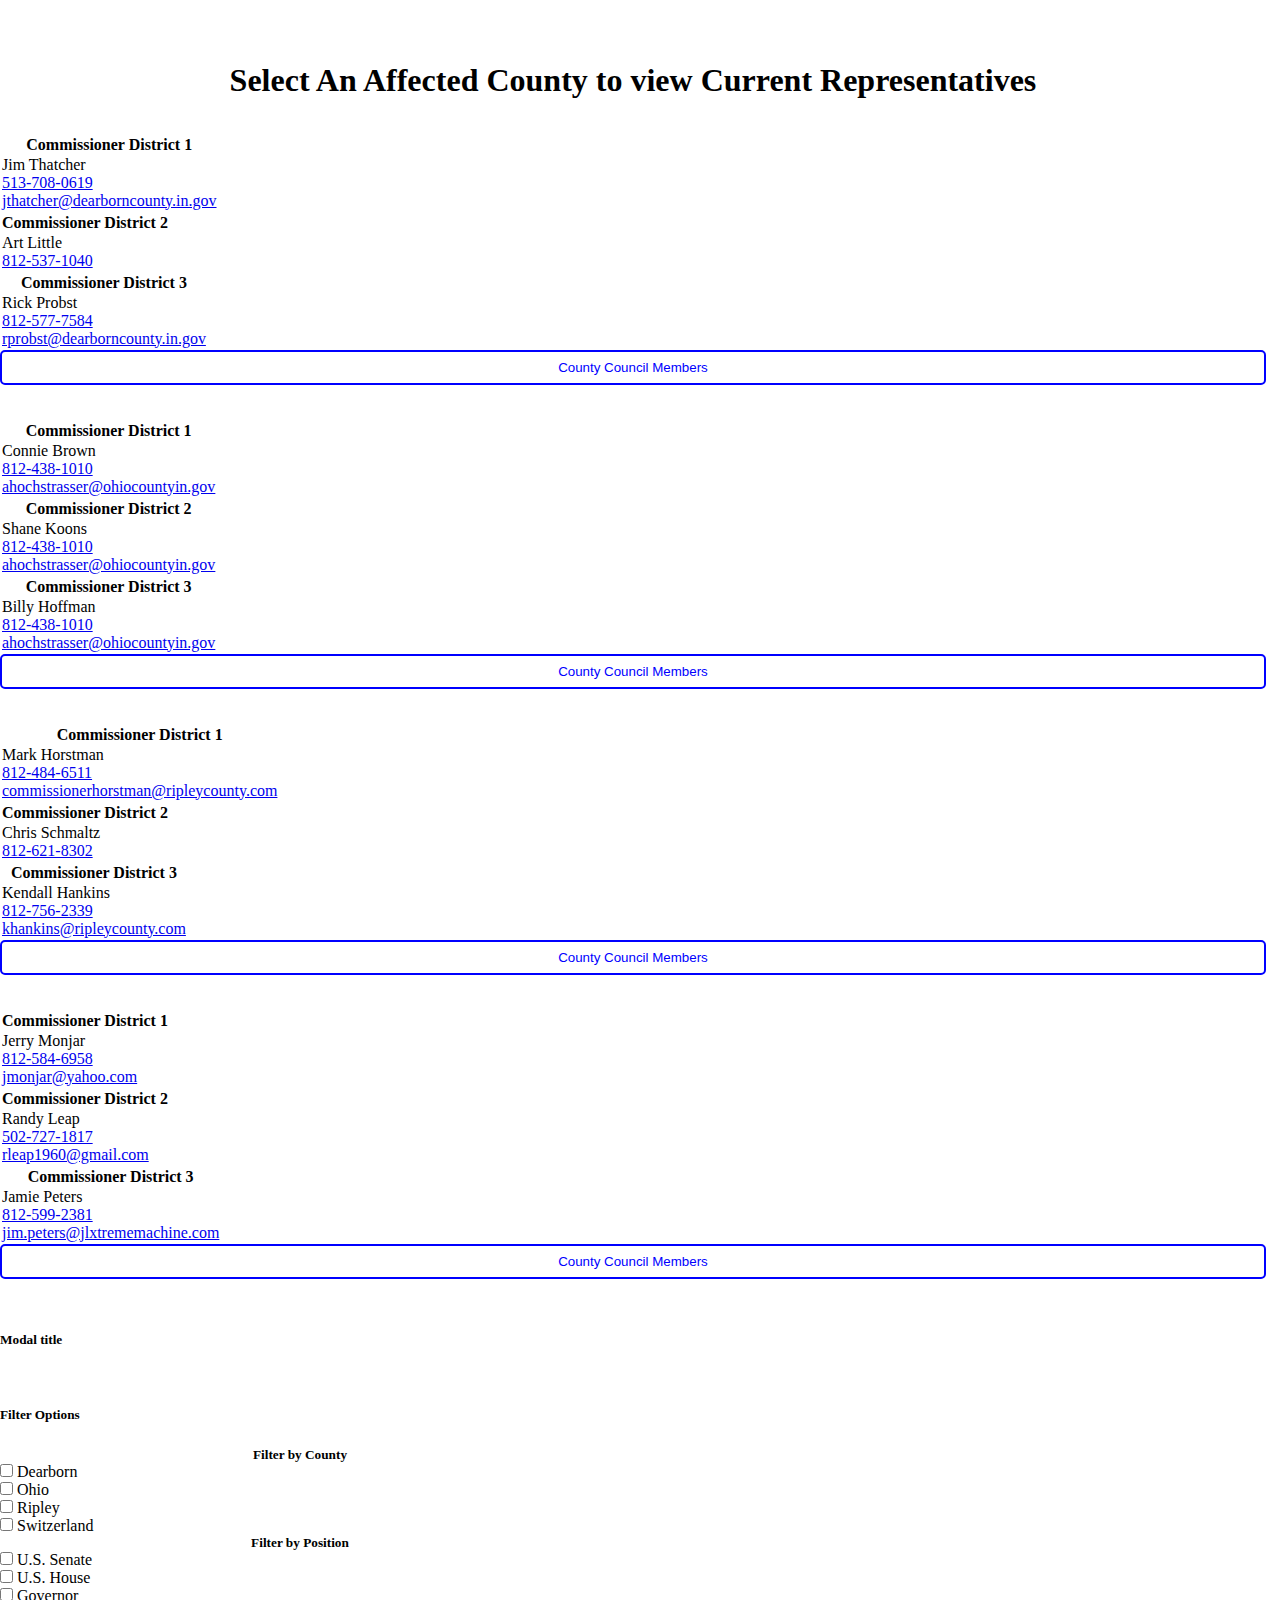
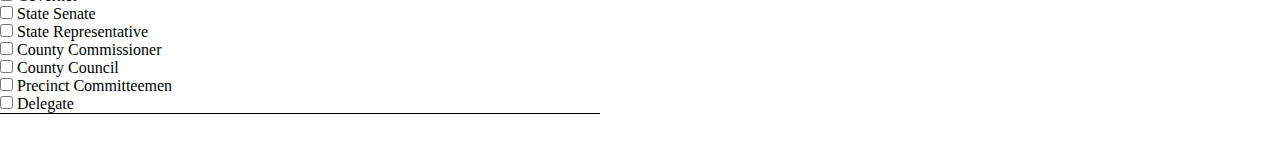
<file: index.html>
<!DOCTYPE html>
<html lang="en">
  <head>
    <meta charset="UTF-8">
    <meta name="viewport" content="width=device-width, initial-scale=1.0">
    <meta http-equiv="X-UA-Compatible" content="ie=edge">
    <title>Stop Link 101 app</title>
    <link href="https://cdn.jsdelivr.net/npm/bootstrap@5.0.2/dist/css/bootstrap.min.css" rel="stylesheet" integrity="sha384-EVSTQN3/azprG1Anm3QDgpJLIm9Nao0Yz1ztcQTwFspd3yD65VohhpuuCOmLASjC" crossorigin="anonymous">
    <style>

      .selectedCard{
        box-shadow: rgba(1, 249, 150, 0.25) 0px 30px 60px -12px inset, rgba(0, 0, 0, 0.3) 0px 18px 36px -18px inset;

      }
      .modal-dialog
      {
        max-width: 600px !important;
      }
      .cardContainer
      {
        overflow-y: scroll;
        max-height: 70vh;
        background-color: rgba(245, 245, 245, 0.5);
        padding: 7%;
        width: 100%;

      }
      /*.rowCardClass
      {
        margin-top: 5%;
      }*/
      body
      {
        overflow-x: none !important;
        overflow-y: none !important;
      }

      .col
      {
        margin-bottom: 4%;
      }

*{
	margin: 0;
	padding: 0;
}

button{
  padding: 8px;
  width: 100px;
  border: 2px solid white;
  background-color: transparent;
  color: white;
  cursor: pointer;
  border-radius: 5px;
  transition: 0.1s;
}

button:hover{
  transform: scale(1.05);
}

.container{
	width: 100%;
  overflow-x: hidden;
}

.pages {
  display: flex;
	width: 430%;
	box-sizing: border-box;	
}

.page {
  width: 23%;
  height: 100%;
  align-items: center;
  justify-content: center;
  flex-direction: column;
	gap: 10px;
  transition: all 0.7s;
}

.one
{
  margin-right: 20%;
}
.two
{
  margin-left: -8%;
}


.accordionButtons
{
  width: 100%;
  color: blue;
  background-color: transparent;
  border-color: blue;
}
.card
{
  max-height: 9rem !important;
  height: 100% !important;
}

.countyFilter
{
  width: 14%;
}
.checkBoxFormat
{
  margin-right: 5%;
}
span:before {
  content: "";
  display: inline-block;
  width: 15px;
  height: 15px;
  box-shadow: rgba(1, 249, 150, 0.25) 0px 30px 60px -12px inset, rgba(0, 0, 0, 0.3) 0px 18px 36px -18px inset;
}

    </style>
  </head>
  <body onload="LoadData()">
    <main>

      <div style="margin-top: 2%;" class="container">

        <div class="pages">
          <div class="page one">
            
            <br/>
            <br/>
          <div style="text-align: center; justify-content: center;">
            <h1>Select An Affected County to view Current Representatives</h1>
          </div>
          <div id="CommissionersTable">
            
          </div>
          <br/>
          <div >
            <button id="UpcomingCandidates" style="width: 100%; float: right;" onclick="slide('next')" class="btn btn-primary">Candidates ></button>
          
          </div>

        </div>
      
      <div class="page two">
        <div style="justify-content: start;">
           
        </div>
      <div style="text-align: center; justify-content: center;">
        <h2 style="margin-bottom: -3%">Political Candidates</h2>
        <br/>
        <span style="float: left;">
          <i>Candidates on our side</i></span>
        <button id="filter" style="float: right; margin-bottom: 2%; width: 18%;" 
        type="button" data-bs-toggle="modal" data-bs-target="#filterModal" class="btn btn-secondary countyFilter">filter</button>
      
        
    </div>
    
    <div class="cardContainer" id="CandidateCardsContainer">
      
    </div>
    <br/>
    <button id="UpcomingPoliticalCandidatesBtn" style="width: 100%;" onclick="slide('prev')" class="btn btn-secondary">
      < View Current Politicians
    </button> 

</div>
      
    </div>
      </div>


    <div class="modal fade" id="exampleModal" tabindex="-1" aria-labelledby="exampleModalLabel" aria-hidden="true">
      <div class="modal-dialog">
        <div class="modal-content">
          <div class="modal-header">
            <h5 class="modal-title" id="exampleModalLabel">Modal title</h5>
            <button type="button" onclick="CloseModal()" class="btn-close" data-bs-dismiss="modal" aria-label="Close"></button>
          </div>
          <div id="modalContent" class="modal-body" style="overflow-x: auto;">
            
            
          </div>
          <div class="modal-footer">
            <button type="button" class="btn btn-secondary" onclick="CloseModal()" data-bs-dismiss="modal">Close</button>
          </div>
        </div>
      </div>
    </div>

    <div class="modal fade" id="filterModal" tabindex="-1" aria-labelledby="filterModalLabel" aria-hidden="true">
      <div class="modal-dialog">
        <div class="modal-content">
          <div class="modal-header">
            <h5 class="modal-title" id="filterModalLabel">Filter Options</h5>
            <button type="button" class="btn-close" data-bs-dismiss="modal" aria-label="Close"></button>
          </div>
          <div id="filterContent" class="modal-body" style="overflow-x: auto; border-bottom: 1px solid;">
            <div style="text-align: center; justify-content: center;">
              <h5>Filter by County</h5>
            
          <div style="display: flex; justify-content: start;">
            <div class="form-check checkBoxFormat">
              <input class="form-check-input" type="checkbox" value="Dearborn" id="flexCheckDefault">
              <label class="form-check-label" for="flexCheckDefault">
                Dearborn
              </label>
            </div>
            </div>

          <div style="display: flex; justify-content: start;">
            <div class="form-check checkBoxFormat">
              <input class="form-check-input" type="checkbox" value="Ohio" id="flexCheckChecked">
              <label class="form-check-label" for="flexCheckChecked">
                Ohio
              </label>
            </div>
          </div>

          <div style="display: flex; justify-content: start;">
            <div class="form-check checkBoxFormat">
              <input class="form-check-input" type="checkbox" value="Ripley" id="flexCheckDefault">
              <label class="form-check-label" for="flexCheckDefault">
                Ripley
              </label>
            </div>
          </div>

          <div style="display: flex; justify-content: start;">
            <div class="form-check">
              <input class="form-check-input" type="checkbox" value="Switzerland" id="flexCheckChecked">
              <label class="form-check-label" for="flexCheckChecked">
                Switzerland
              </label>
            </div>
          </div>
          </div>

          <div style="text-align: center; justify-content: center;">
            <h5>Filter by Position</h5>
            
            <div style="display: flex;">
              <div class="form-check checkBoxFormat">
                <input class="form-check-input" type="checkbox" value="United States Senator from Indiana" id="flexCheckDefault" >
                <label class="form-check-label" for="flexCheckDefault">
                  U.S. Senate
                </label>
              </div>
            </div>


            <div style="display: flex;">
              <div class="form-check checkBoxFormat">
                <input class="form-check-input" type="checkbox" value="United States Representative" id="flexCheckChecked" >
                <label class="form-check-label" for="flexCheckChecked">
                  U.S. House
                </label>
              </div>
              </div>

              <div style="display: flex;">
              <div class="form-check checkBoxFormat">
                <input class="form-check-input" type="checkbox" value="Governor" id="flexCheckDefault" >
                <label class="form-check-label" for="flexCheckDefault">
                  Governor
                </label>
              </div>
              </div>
              <div style="display: flex;">
              <div class="form-check checkBoxFormat">
                <input class="form-check-input" type="checkbox" value="State Senator" id="flexCheckChecked">
                <label class="form-check-label" for="flexCheckChecked">
                  State Senate
                </label>
              </div>
            </div>

            
            <div style="display: flex;">
              <div class="form-check checkBoxFormat">
                <input class="form-check-input" type="checkbox" value="State Representative" id="flexCheckDefault" >
                <label class="form-check-label" for="flexCheckDefault">
                  State Representative
                </label>
              </div>
              </div>
              <div style="display: flex;">
              <div class="form-check checkBoxFormat">
                <input class="form-check-input" type="checkbox" value="County Commissioner" id="flexCheckChecked">
                <label class="form-check-label" for="flexCheckChecked">
                  County Commissioner
                </label>
              </div>
              </div>

              <div style="display: flex;">
              <div class="form-check checkBoxFormat">
                <input class="form-check-input" type="checkbox" value="County Council" id="flexCheckDefault" >
                <label class="form-check-label" for="flexCheckDefault">
                  County Council
                </label>
              </div>
              </div>
              <div style="display: flex;">
              <div class="form-check checkBoxFormat">
                <input class="form-check-input" type="checkbox" value="Precinct Committeeman" id="flexCheckChecked">
                <label class="form-check-label" for="flexCheckChecked">
                  Precinct Committeemen
                </label>
              </div>
              </div>
              
              <div style="display: flex;">
              <div class="form-check checkBoxFormat">
                <input class="form-check-input" type="checkbox" value="Delegate" id="flexCheckDefault">
                <label class="form-check-label" for="flexCheckDefault">
                  Delegate
                </label>
              </div>
            </div>

          </div>

        </div>
        
          <div class="modal-footer">
            <button type="button" onclick="filterSelection()" class="btn btn-secondary" data-bs-dismiss="modal">Close</button>
          </div>
        </div>
      </div>
    </div>



   


    </main>

    <script src="https://cdn.jsdelivr.net/npm/bootstrap@5.0.2/dist/js/bootstrap.bundle.min.js" integrity="sha384-MrcW6ZMFYlzcLA8Nl+NtUVF0sA7MsXsP1UyJoMp4YLEuNSfAP+JcXn/tWtIaxVXM" crossorigin="anonymous"></script>

    <script>
      const filterLocations = {};
      const filterPositions = {};

      const getCheckedValues = (parentNode, obj) => {

        for(let i = 1; i < parentNode.children.length; i++) {
          let div = parentNode.children[i].children[0];
          obj[div.children[0].value] = div.children[0].checked;
        };

      };


      const delay = ms => new Promise(res => setTimeout(res, ms));

      const filterSelection = async () => {
        let targetNode = document.getElementById("filterContent");
        let CountySelect = targetNode.children[0];
        
        getCheckedValues(targetNode.children[0], filterLocations);
        getCheckedValues(targetNode.children[1], filterPositions);
        
        let checkedPositions = Object.entries(filterPositions).filter(([k,v]) => v === true);
        let checkedLocations = Object.entries(filterLocations).filter(([k,v]) => v === true);

        let filPositionsVals = checkedPositions.map(val => val[0]);

        let filteredCandidatesByPosition = [];
        if (filPositionsVals.length > 0)
        {
        filPositionsVals.forEach(val=>
        {
          candidates.filter(candidate => candidate.position.includes(val)).forEach(can=>{
            filteredCandidatesByPosition.push(can);
          })
        })
      }
      else
      {
        filteredCandidatesByPosition = JSON.parse(JSON.stringify(candidates));
      }
        
        
        let filteredCandidatesByLocation = [];

        let filtLocationsVals = checkedLocations.map(val => val[0]);

        let intermediateFiltArr = filteredCandidatesByPosition.length > 0 ? filteredCandidatesByPosition : candidates;
        if (filtLocationsVals.length > 0){
        filtLocationsVals.forEach(location => {
          intermediateFiltArr.forEach(candidate => {
          if(candidate.position.includes("State Senator"))//|| candidate.position.includes("State Representative")))
          {
            if ((location == 'Dearborn' || location == 'Ohio' || location == 'Switzerland') && candidate.position.includes("istrict 43"))
            {
              filteredCandidatesByLocation.push(candidate);
            }
            else if((location == 'Ripley') && candidate.position.includes('istrict 42'))
            {
              filteredCandidatesByLocation.push(candidate);
            }
          }
          
          else if (candidate.position.includes("State Representative"))
          {
            if ((location == 'Dearborn' || location == 'Ohio' || location == 'Switzerland') && candidate.position.includes("istrict 68"))
            {
              filteredCandidatesByLocation.push(candidate);
            }
            else if(location == 'Ripley' && candidate.position.includes("istrict 67"))
            {
              filteredCandidatesByLocation.push(candidate);
            } 
          }
          else if (candidate.position.includes("Governor") || candidate.position.includes("United States Representative")
          || candidate.position.includes("United States Senator from Indiana"))
          {
            filteredCandidatesByLocation.push(candidate);
          }
          else if(candidate.position.includes(location))
          {
            filteredCandidatesByLocation.push(candidate);
          }
          
          
          });
        })
      }
      else
      {
        filteredCandidatesByLocation = filteredCandidatesByPosition;
      }

        console.log(filteredCandidatesByLocation);


        let targetContainer = document.getElementById("CandidateCardsContainer");
        
        while(targetContainer.firstChild)
        {
          targetContainer.removeChild(targetContainer.lastChild);
        }



        let rowArray = [];
        filteredCandidatesByLocation.forEach((candidate, i) => {
          if (i === 0 || i % 2 === 0)
          {
            let rowCardDiv = document.createElement("div");
            rowCardDiv.className = "row rowCardClass";
            rowCardDiv.id = `rowCardId${i}`;

            let colDiv = candidateCardCreator(candidate);

            rowCardDiv.appendChild(colDiv);
            rowArray.push(rowCardDiv);
            
          }
          else
          {
            let colDiv = candidateCardCreator(candidate);
            rowArray[rowArray.length - 1].appendChild(colDiv);
          }
        });

        rowArray.forEach(container => targetContainer.appendChild(container));
        
      };



      const pages = document.querySelectorAll(".page");
    const translateAmount = 150; 
    let translate = 0;

    slide = (direction) => {

      direction === "next" ? translate -= translateAmount : translate += translateAmount;

      pages.forEach(
        pages => (pages.style.transform = `translateX(${translate}%)`)
      );
    }



      const DearBornCountyCouncil = [
        {
          "Name": "Dennis Kraus",
          "District": "District 4",
          "Phone": `<a href="tel:8126232320">812-623-2320</a>`,
          "Email": `<a href="tel:8126232320">812-623-2320</a>`
        },
        {
          "Name": "Kevin Turner",
          "District": "District 3",
          "Phone": `<a href="tel:8124328148">812-432-8148</a>`,
          "Email": `<a href="mailto:kturner@dearborncounty.in.gov">kturner@dearborncounty.in.gov</a>`
        },
        {
          "Name": "Dan Lansing",
          "District": "District 2",
          "Phone": `<a href="tel:8125377041">812-537-7041</a>`,
          "Email": `<a href="mailto:dlansing1967@yahoo.com">dlansing1967@yahoo.com</a>`
        },
        {
          "Name": "Liz Morris",
          "District": "District 1",
          "Phone": `<a href="tel:8126370522">812-637-0522</a>`,
          "Email": `<a href="mailto:liz.morris210@gmail.com">liz.morris210@gmail.com</a>`
        },
        {
          
          "Name": "Allen Goodman",
          "District": "Vice President"
        },
        {
          "Name": "Glenn Wright"
        }
      ];
      const OhioCountyCouncil = [
        {
          "Name": "Charles R. Cleary Jr",
          "Phone": "812-438-1010", 
          "Email": "ahochstrasser@ohiocountyin.gov"
        },
        {
          "Name": "Deborah Thomason",
          "Phone": "812-438-1010",
          "Email": "ahochstrasser@ohiocountyin.gov"
        },
        {
          "Name": "Tamara Elbright",
          "Phone": "812-438-1010", 
          "Email": "ahochstrasser@ohiocountyin.gov"
        },
        {
          "Name": "Chris Flood",
          "Phone": "812-438-1010",
          "Email": "ahochstrasser@ohiocountyin.gov"
        },
        {
          "Name": "Myron Dennis",
          "Phone": "812-438-1010",
          "Email": "ahochstrasser@ohiocountyin.gov"
        },
        {
          "Name": "Don Grace",
          "Phone": "812-438-1010", 
          "Email": "ahochstrasser@ohiocountyin.gov"
        },
        {
          "Name": "Yvonne Walton",
          "Phone": "812-438-1010",
          "Email": "ahochstrasser@ohiocountyin.gov"
        },
      ];
      const RipleyCountyCouncil = [
        {
          "Name": "Ronald J. Decker",
          "District": "District 1",
          "Phone": "812-528-2372",
          "Email": "councildecker@ripleycounty.com"
        },
        {
          "Name": "Stan Wiedeman",
          "District": "District 2",
          "Phone": "812-934-6481",
          "Email": "hoosierstan@yahoo.com"
        },
        {
          "Name": "Diane Macek",
          "District": "District 3",
          "Phone": "812-689-4423",
          "Email": "dmacek@ripleycounty.com"
        },
        {
          "Name": "David Tebbing",
          "District": "District 4",
          "Phone": "812-756-0586",
          "Email": "councildecker@ripleycounty.com"
        },
        {
          "Name": "Katie Bailey",
          "District": "At Large",
          "Phone": "812-756-0788",
          "Email": "kbailey@ripleycounty.com"
        },
        {
          "Name": "Andrew Decker",
          "District": "At Large",
          "Phone": "812-212-2458",
          "Email": "adecker@ripleycounty.com"
        },
        {
          "Name": "Peggy A. Ehlers",
          "District": "At Large",
          "Phone": "812-756-2772",
          "Email": "pehlers@ripleycounty.com"
        }
      ];
      const SwitzerlandCountyCouncil = [
        {
          "Name": "Andy Haskell",
          "Phone": "317-409-3209",
          "Email": "haskellgrass@hotmail.com"
        },
        {
          "Name": "Eric Swank",
          "Phone": "703-554-5197",
          "Email": "ceswank44@gmail.com"
        },
        {
          "Name": "Lisa Fisher",
          "Phone": "812-427-2852",
          "Email": "jlefisher@hotmail.com"
        },
        {
          "Name": "Todd Chase",
          "Phone": "812-292-5057",
          "Email": "tnachasel@aol.com"
        },
        {
          "Name": "Mike Bear",
          "Phone": "502-525-8107",
          "Email": "mike.s.bear1970@gmail.com"
        },
        {
          "Name": "Lance Collier",
          "Phone": "812-427-2751",
          "Email": "lcollier@switzerland.in.gov"
        },
        {
          "Name": "Mathew Dutkiew",
          "Phone": "513-236-5862",
          "Email": "mdutkiew@me.com"
        }
      ];

        const councilMemberObject = {
        "Dearborn": DearBornCountyCouncil,
        "Ohio": OhioCountyCouncil, "Ripley": RipleyCountyCouncil, 
        "Switzerland": SwitzerlandCountyCouncil
      };

      function CloseModal()
      {
        let content = document.getElementById("modalContent");
        while(content.firstChild)
        {
          content.removeChild(content.firstChild);
        }
      }

      function CouncilMemberModalFunction(event)
      {
        let title = event.target.id.replace("Council","");
        let modalTitle = document.getElementById("exampleModalLabel");
        modalTitle.innerHTML = `${title} County Council Members`;
        let content = document.getElementById("modalContent");

        let table = document.createElement("table");
        table.className = "table table-hover";
        
        let councilData = councilMemberObject[title];

        let thead = document.createElement("thead");
        let tHeadTR = document.createElement("tr");
        tHeadTR.innerHTML = `<th>Name</th>
                             <th>District</th>
                             <th>Phone</th>
                             <th>Email</th>`;

        table.appendChild(tHeadTR);

        let tbody = document.createElement("tbody");
      
        councilData.forEach(obj => {
          let tr = document.createElement("tr");
          let innerHTML = `<td>${obj['Name']}</td>`;

          innerHTML += obj.hasOwnProperty("District") ? `<td>${obj["District"]}</td>` : `<td></td>`;
          innerHTML += obj.hasOwnProperty("Phone") ? `<td><a href='tel:${obj["Phone"].split('-').join("")}'>${obj["Phone"]}</a></td>` : `<td></td>`;
          innerHTML += obj.hasOwnProperty("Email") ? `<td>${obj["Email"]}</td>` : `<td></td>`;
          
          tr.innerHTML = innerHTML;
          tbody.appendChild(tr);

        });
        table.appendChild(tbody);
        content.appendChild(table);
      }


    const candidateCardCreator = (candidate) =>
    {
      let colDiv = document.createElement("div");
      colDiv.className = "col";
      console.log(candidate);
      let cardDiv = document.createElement("div");
      if (candidate["ForStopLink101"] === true)
      {
        cardDiv.className = "card selectedCard";
      }
      else
      {
        cardDiv.className = "card";  
      }
      cardDiv.style = "width: 18rem;";

      let cardBody = document.createElement("div");
      cardBody.className = "card-body";

      let title = document.createElement("h5");
      title.className = "card-title";
      title.innerHTML = `${candidate["name"]} - ${candidate["party"]}` ;

      let bodyText = document.createElement("p");
      bodyText.className = "card-text";

      bodyText.innerHTML = `${candidate["position"]}`;

      cardBody.appendChild(title);
      cardBody.appendChild(bodyText);
      cardDiv.appendChild(cardBody);
      colDiv.appendChild(cardDiv);

      return colDiv;
    }

    let candidates;
    const loadUpcomingCandidatesPage = async () =>
    {
        //let response = await fetch("https://raw.githubusercontent.com/Skunkler/Link101Stuff/main/Candidates.json");
        let response = await fetch("https://raw.githubusercontent.com/Skunkler/Link101Stuff/main/Candidates3.json");
        candidates = await response.json();
        let targetContainer = document.getElementById("CandidateCardsContainer");
        
        let rowArray = [];
        candidates.forEach((candidate, i) => {
          if (i === 0 || i % 2 === 0)
          {
            let rowCardDiv = document.createElement("div");
            rowCardDiv.className = "row rowCardClass";
            rowCardDiv.id = `rowCardId${i}`;

            let colDiv = candidateCardCreator(candidate);

            rowCardDiv.appendChild(colDiv);
            rowArray.push(rowCardDiv);
            
          }
          else
          {
            let colDiv = candidateCardCreator(candidate);
            rowArray[rowArray.length - 1].appendChild(colDiv);
          }
        });

        rowArray.forEach(container => targetContainer.appendChild(container));

    }

      async function LoadData()
      {
        console.log("hi");
        const CountyList = ["Dearborn", "Ohio", "Ripley", "Switzerland"];

        const DearbornList = [
          {"Name": "Jim Thatcher",
           "Phone": "513-708-0619",
           "Email": "jthatcher@dearborncounty.in.gov"},
           {
            "Name": "Art Little",
            "Phone": "812-537-1040"
           },
           {
            "Name": "Rick Probst",
            "Phone": "812-577-7584",
            "Email": "rprobst@dearborncounty.in.gov"
           }
        ];

        const OhioList = [
           {"Name": "Connie Brown", "Phone": "812-438-1010", "Email": "ahochstrasser@ohiocountyin.gov"},
           {"Name": "Shane Koons", "Phone": "812-438-1010", "Email": "ahochstrasser@ohiocountyin.gov"},
           {"Name": "Billy Hoffman", "Phone": "812-438-1010", "Email": "ahochstrasser@ohiocountyin.gov"}
        ];

        const RipleyList = [
           {"Name": "Mark Horstman",
            "Phone": "812-484-6511",
            "Email": "commissionerhorstman@ripleycounty.com"},
           {"Name": "Chris Schmaltz",
            "Phone": "812-621-8302"},
           {
            "Name": "Kendall Hankins",
            "Phone": "812-756-2339",
            "Email": "khankins@ripleycounty.com"
           }
        ];

        const SwitzerlandList = [
           {"Name": "Jerry Monjar",
            "Phone": "812-584-6958",
            "Email": "jmonjar@yahoo.com"},
           {"Name": "Randy Leap",
            "Phone": "502-727-1817",
            "Email": "rleap1960@gmail.com"},
           {"Name": "Jamie Peters",
            "Phone": "812-599-2381",
            "Email": "jim.peters@jlxtrememachine.com"}
        ];

        
        const CommissionerData = {"Dearborn": DearbornList,
         "Ohio": OhioList, "Ripley": RipleyList, "Switzerland": SwitzerlandList};

         let commissionerTable = document.getElementById("CommissionersTable");
        
         let accordion = document.createElement("div");
         accordion.className = "accordion";
         accordion.id = "accordionExample";
         
         CountyList.forEach((county, i)=> {
          let accordionItem = document.createElement("div");
          accordionItem.className = "accordion-item";

          let accordionHeader = document.createElement("h2");
          accordionHeader.className = "accordion-header";
          accordionHeader.id = `heading${i}`;

          let button = document.createElement("button");
          button.className = "accordion-button collapsed";
          button.setAttribute("type", "button");
          button.setAttribute("data-bs-toggle", "collapse")
          button.setAttribute("data-bs-target", `#collapse${i}`);
          button.setAttribute("aria-expanded","false")
          button.setAttribute("aria-controls", "collapseFour");

          button.innerHTML = county;

          accordionHeader.appendChild(button);
          accordionItem.appendChild(accordionHeader);

          let divContainer = document.createElement("div");
          divContainer.id = `collapse${i}`;
          divContainer.className = "accordion-collapse collapse";
          divContainer.setAttribute("aria-labelledby", `heading${i}`);
          divContainer.setAttribute("data-bs-parent", "#accordionExample");


          let divBody = document.createElement("div");

          divBody.className = "accordion-body";

          for(let x = 0; x < 3; x++)
          {
          let table = document.createElement("table");
          table.className = "table";

          let thead = document.createElement("thead");
          let th = document.createElement("th");
          th.setAttribute("scope", "col");
          th.innerHTML = `Commissioner District ${x+1}`;

          thead.appendChild(th);

          table.appendChild(thead);

          let tbody = document.createElement("tbody");
          let td = document.createElement("td");
          let tr = document.createElement("tr");

          let inHTML = `<div>${CommissionerData[county][x].Name}</div>`;
         
          if(CommissionerData[county][x].hasOwnProperty("Phone"))
          {
            let formatPhone = CommissionerData[county][x].Phone.split('-').join('');
            inHTML += `<div><a href='tel:${formatPhone}'>${CommissionerData[county][x].Phone}</a></div>`;
            
            if(CommissionerData[county][x].hasOwnProperty("Email"))
            {
             inHTML += `<div><a href='mailto:${CommissionerData[county][x].Email}'>${CommissionerData[county][x].Email}</a></div>`;
            }
          }
          
          td.innerHTML =  inHTML;

          tr.appendChild(td);

          tbody.appendChild(tr);
          table.appendChild(tbody);
          divBody.appendChild(table);


          }


          let councilMemeberModalButton = document.createElement("button");
          councilMemeberModalButton.className="btn btn-primary accordionButtons";
          councilMemeberModalButton.type = "button";
          councilMemeberModalButton.setAttribute("data-bs-toggle", "modal");
          councilMemeberModalButton.setAttribute("data-bs-target", "#exampleModal");

          councilMemeberModalButton.innerHTML = "County Council Members";
          councilMemeberModalButton.onclick = CouncilMemberModalFunction;
          councilMemeberModalButton.id = `${county}Council`;
          divBody.appendChild(councilMemeberModalButton);






          divContainer.appendChild(divBody);
          accordionItem.appendChild(divContainer);

          accordion.appendChild(accordionItem);

         });
         commissionerTable.appendChild(accordion);

         await loadUpcomingCandidatesPage();

      }
    </script>
  </body>
</html>
</file>
